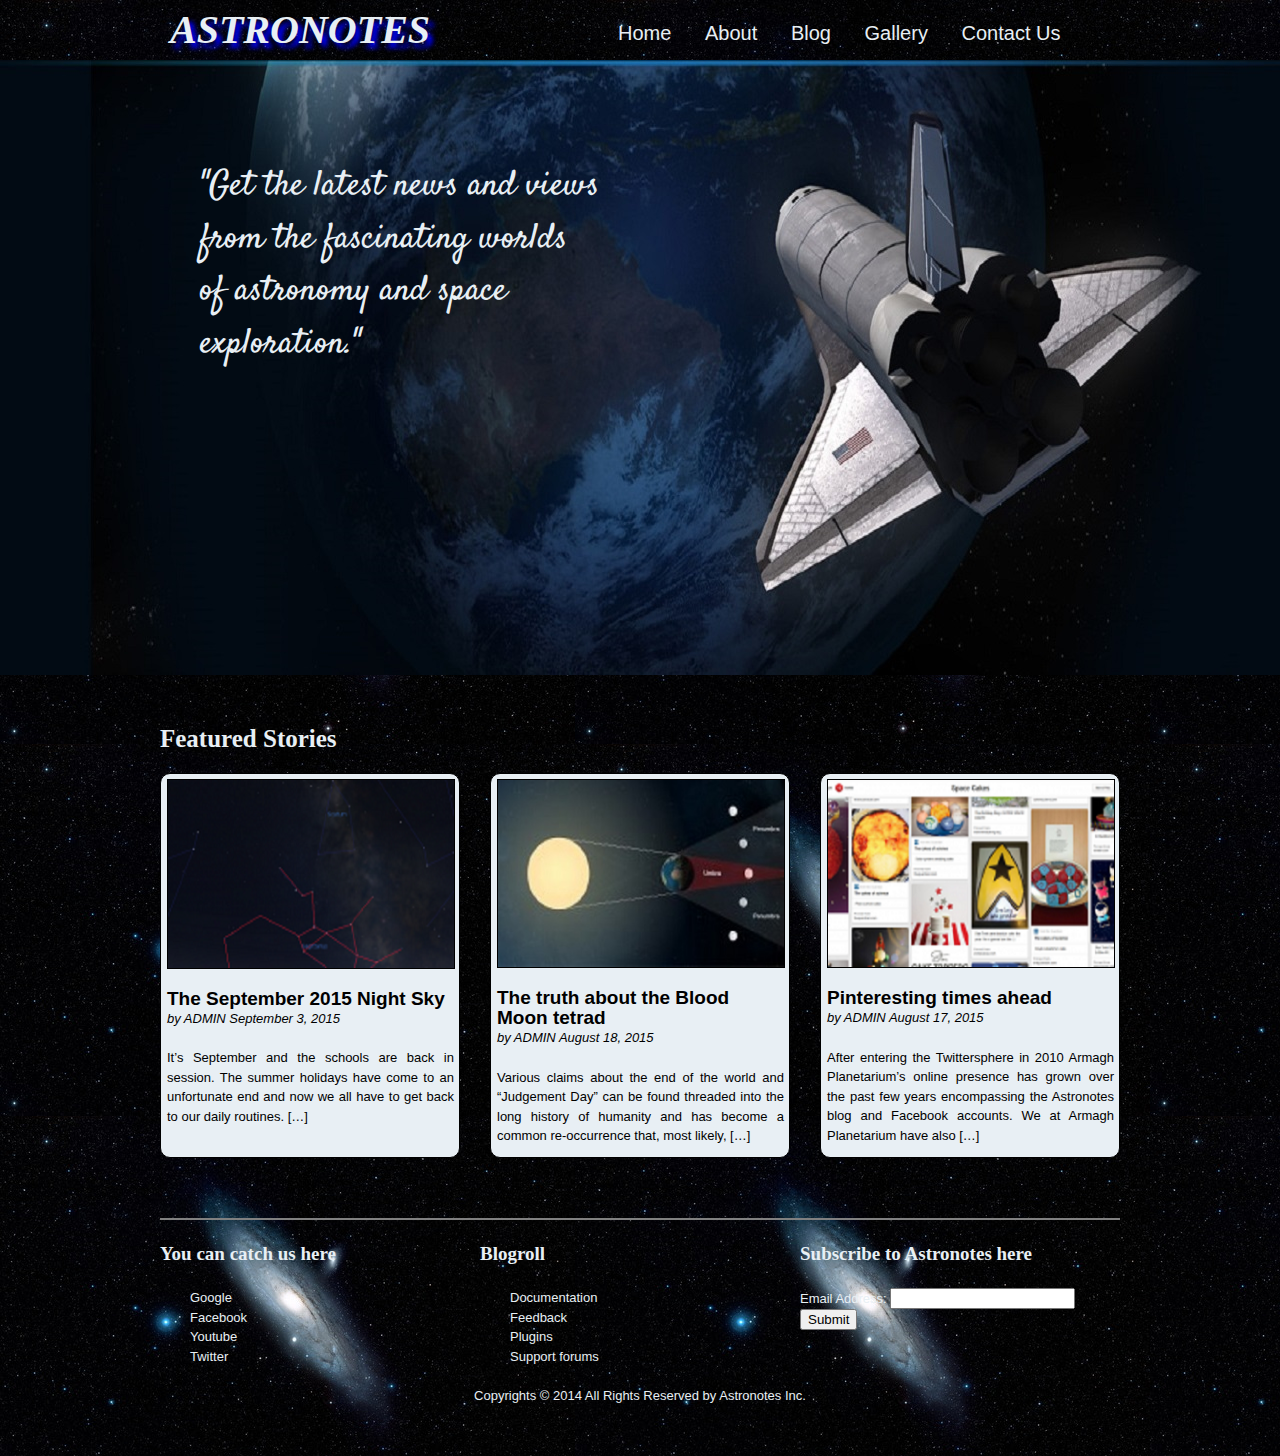
<file: Exercise_2/index.html>
<!doctype html>
<html>
  <head>
    <title>Astronotes</title>
    <meta charset="utf-8"/>
    <link href='https://fonts.googleapis.com/css?family=Lobster|Pacifico|Sigmar+One|Orbitron|Dancing+Script|Gloria+Hallelujah|Kaushan+Script|Covered+By+Your+Grace|Cookie|Lobster+Two|Courgette|Permanent+Marker|Satisfy|Rock+Salt|Playball|Tangerine' rel='stylesheet' type='text/css'>
    <link rel="stylesheet" href="css/reset.css">
    <link rel="stylesheet" href="css/text.css">
    <link rel="stylesheet" href="css/960_12_col.css">
    <link rel="stylesheet" href="css/style.css">
  </head>
  <body>

      <header  class="container_12 clearfix">
        <h1 class="grid_5">ASTRONOTES</h1>
        <nav class="grid_7">
          <ul>
            <li><a href="#">Home</a></li>
            <li><a href="#">About</a></li>
            <li><a href="#">Blog</a></li>
            <li><a href="#">Gallery</a></li>
            <li><a href="#">Contact Us</a></li>
          </ul>
        </nav>
      </header>
      <div class="hero">
        <p>"Get the latest news and views from the fascinating worlds of astronomy and space exploration."</p>
      </div>
      <div class="container_12">
      <div class="main clearfix">
        <h1>Featured Stories</h1>
        <section class="sect grid_4 alpha">
          <img  src="img/section_1_img.png" alt="section_1" />
          <h4>
            <a href="page2.html">The September 2015 Night Sky</a>
          </h4>
          <p class="info">by <a href=#>ADMIN</a> September 3, 2015</p>
          <p>It’s September and the schools are back in session. The summer holidays have come to an unfortunate end and now we all have to get back to our daily routines. […]</p>
        </section>
        <section class="sect grid_4 second">
          <img  src="img/section_2_img.png" alt="section_2" />
          <h4>
            <a href="page2.html">The truth about the Blood Moon tetrad</a>
          </h4>
          <p class="info">by <a href=#>ADMIN</a> August 18, 2015</p>
          <p>Various claims about the end of the world and “Judgement Day” can be found threaded into the long history of humanity and has become a common re-occurrence that, most likely, […]</p>
        </section>
        <section class="sect grid_4 omega">
          <img  src="img/section_3_img.png" alt="section_3" />
          <h4>
            <a href="page2.html">Pinteresting times ahead</a>
          </h4>
          <p class="info">by <a href=#>ADMIN</a> August 17, 2015</p>
          <p>After entering the Twittersphere in 2010 Armagh Planetarium’s online presence has grown over the past few years encompassing the Astronotes blog and Facebook accounts. We at Armagh Planetarium have also […]</p>
        </section>
      </div>
      </div>
      <footer class="container_12">
        <hr>
        <div class="primary container_12">
        <div class="social_links grid_4 alpha">
          <h4>You can catch us here</h4>
          <ul>
            <li><a href="#">Google</a></li>
            <li><a href="#">Facebook</a></li>
            <li><a href="#">Youtube</a></li>
            <li><a href="#">Twitter</a></li>
          </ul>
        </div>
        <div class="blogroll grid_4">
          <h4>Blogroll</h4>
          <ul>
            <li><a href="#">Documentation</a></li>
            <li><a href="#">Feedback</a></li>
            <li><a href="#">Plugins</a></li>
            <li><a href="#">Support forums</a></li>
          </ul>
        </div>
        <div class="subscribe grid_4">
          <h4>Subscribe to Astronotes here</h4>
          <form action="" method="post">
             <label for="mail">Email Address: </label>
             <input name="mail" type="text" />
             <input type="submit" value="Submit"/>
          </form>
        </div>
      </div>
        <div class="copyrights container_12">
          <p>Copyrights © 2014 All Rights Reserved by Astronotes Inc.</p>
        </div>
      </footer>

  </body>
</html>
</file>
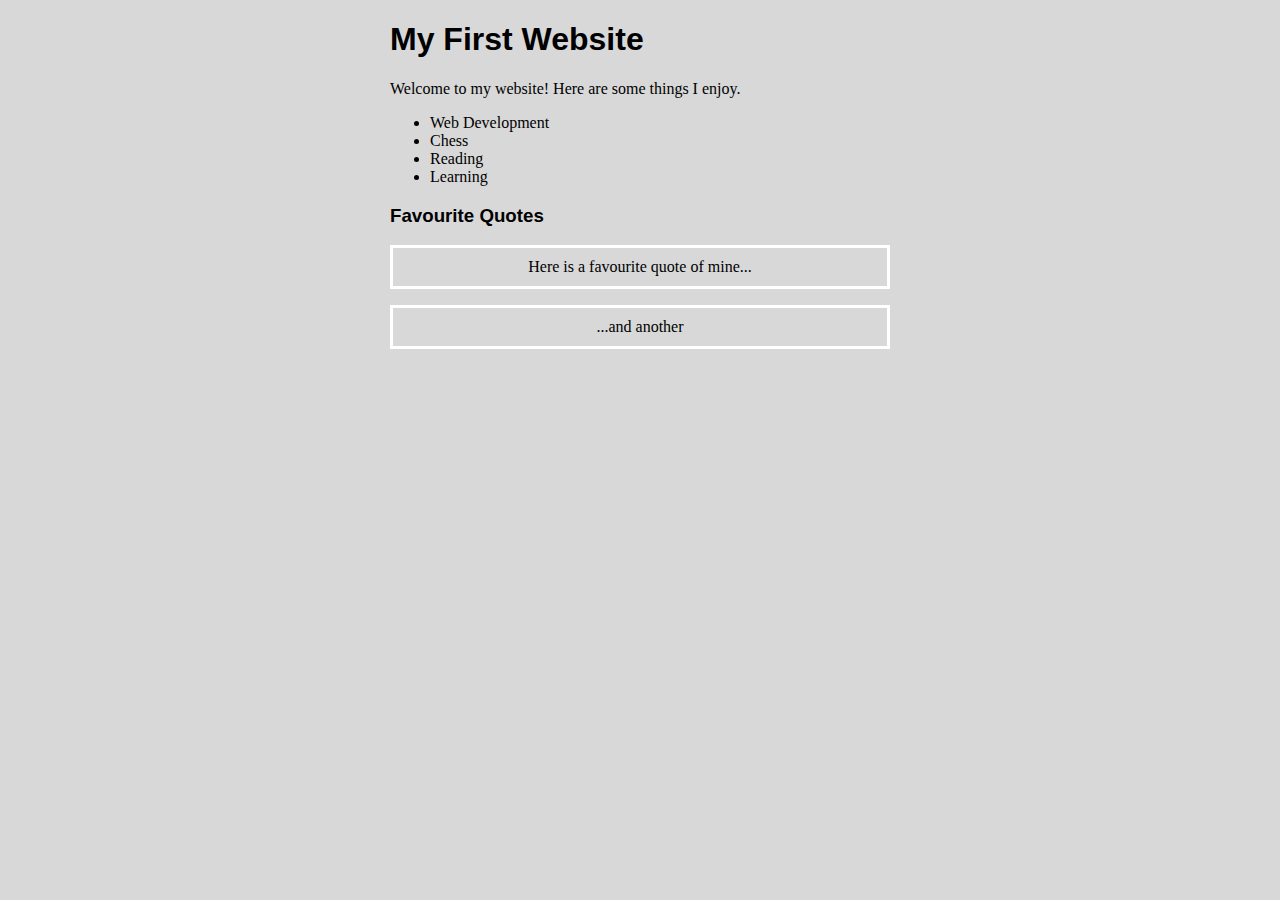
<file: Exercise_1/Exercise_1.html>
<!doctype html>
<html>
  <head>
      <title>My first website</title>
      <meta charset="utf-8"/>
      <link rel="stylesheet" href="css/style.css"/>
  </head>
  <body>
    <div>
      <h1>My First Website</h1>
      <p>Welcome to my website! Here are some things I enjoy.</p>
      <ul>
        <li>Web Development</li>
        <li>Chess</li>
        <li>Reading</li>
        <li>Learning</li>
      </ul>
      <h3>Favourite Quotes</h3>
      <p class="data">Here is a favourite quote of mine...</p>
      <p class="data">...and another</p>
    </div>
  </body>
</html>
</file>
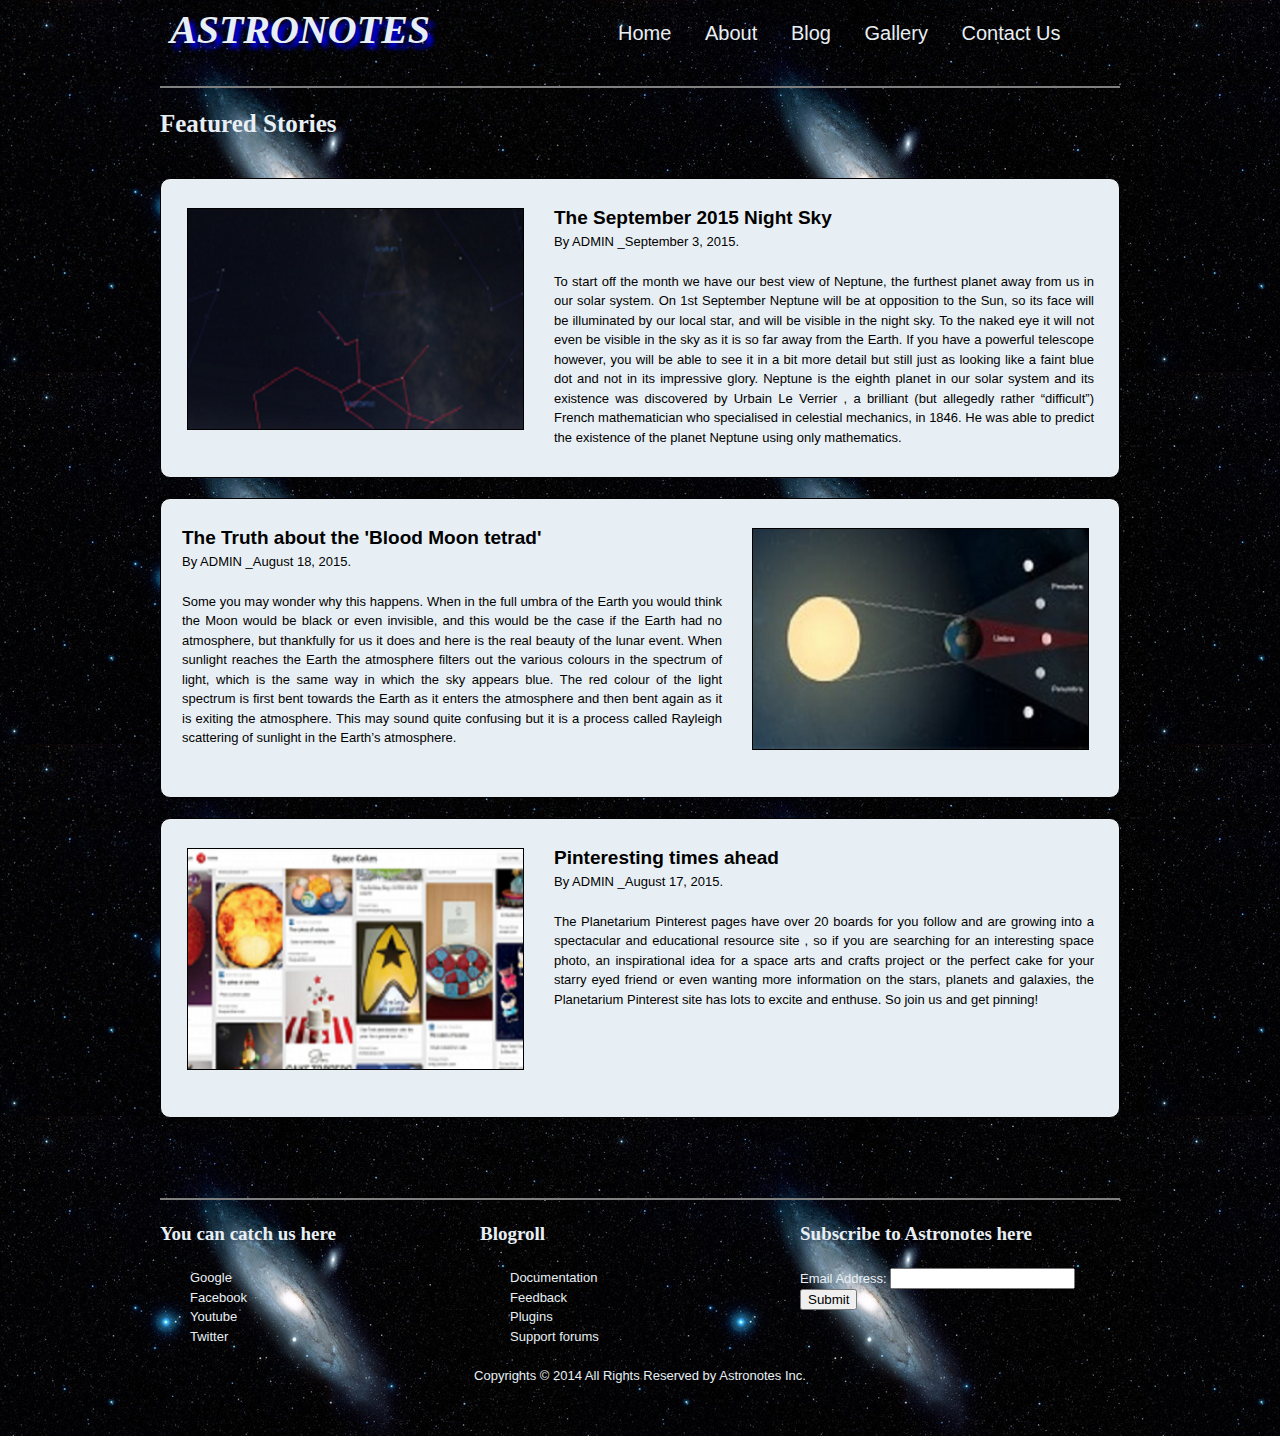
<file: Exercise_2/page2.html>
<!doctype html>
<html>
  <head>
    <title>Astronotes</title>
    <meta charset="utf-8"/>
    <link href='https://fonts.googleapis.com/css?family=Lobster|Pacifico|Sigmar+One|Orbitron|Dancing+Script|Gloria+Hallelujah|Kaushan+Script|Covered+By+Your+Grace|Cookie|Lobster+Two|Courgette|Permanent+Marker|Satisfy|Rock+Salt|Playball|Tangerine' rel='stylesheet' type='text/css'>
    <link rel="stylesheet" href="css/reset.css">
    <link rel="stylesheet" href="css/text.css">
    <link rel="stylesheet" href="css/960_12_col.css">
    <link rel="stylesheet" href="css/style.css">
  </head>
  <body>
      <header  class="container_12 clearfix">
        <h1 class="grid_5">ASTRONOTES</h1>
        <nav class="grid_7">
          <ul>
            <li><a href="index.html">Home</a></li>
            <li><a href="#">About</a></li>
            <li><a href="#">Blog</a></li>
            <li><a href="#">Gallery</a></li>
            <li><a href="#">Contact Us</a></li>
          </ul>
        </nav>
        <hr>
      </header>
      <div class="container_12">
      <div class="main clearfix">
        <h1>Featured Stories</h1>
        <section class="sec clearfix container_12">
          <img class="grid_5" src="img/section_1_img.png" alt="section_1"/>
          <div class="grid_7">
            <h4>The September 2015 Night Sky</h4>
            <p>By <a href=#>ADMIN</a> _September 3, 2015.</p>
            <p class="data">To start off the month we have our best view of Neptune, the furthest planet away from us in our solar system. On 1st September Neptune will be at opposition to the Sun, so its face will be illuminated by our local star, and will be visible in the night sky. To the naked eye it will not even be visible in the sky as it is so far away from the Earth. If you have a powerful telescope however, you will be able to see it in a bit more detail but still just as looking like a faint blue dot and not in its impressive glory. Neptune is the eighth planet in our solar system and its existence was discovered by Urbain Le Verrier , a brilliant (but allegedly rather “difficult”) French mathematician who specialised in celestial mechanics, in 1846. He was able to predict the existence of the planet Neptune using only mathematics.</p>
          </div>
        </section>
        <section class="sec clearfix container_12">
          <div class="grid_7">
            <h4>The Truth about the 'Blood Moon tetrad'</h4>
            <p>By <a href=#>ADMIN</a> _August 18, 2015.</p>
            <p class="data">Some you may wonder why this happens. When in the full umbra of the Earth you would think the Moon would be black or even invisible, and this would be the case if the Earth had no atmosphere, but thankfully for us it does and here is the real beauty of the lunar event. When sunlight reaches the Earth the atmosphere filters out the various colours in the spectrum of light, which is the same way in which the sky appears blue. The red colour of the light spectrum is first bent towards the Earth as it enters the atmosphere and then bent again as it is exiting the atmosphere. This may sound quite confusing but it is a process called Rayleigh scattering of sunlight in the Earth’s atmosphere.</p>
          </div>
          <img class="grid_5" src="img/section_2_img.png" alt="section_2"/>
        </section>
        <section class="sec clearfix container_12">
          <img class="grid_5 " src="img/section_3_img.png" alt="section_3"/>
          <div class="grid_7">
            <h4>Pinteresting times ahead</h4>
            <p>By <a href=#>ADMIN</a> _August 17, 2015.</p>
            <p class="data">The Planetarium Pinterest pages have over 20 boards for you follow and are growing into a spectacular and educational resource site , so if you are searching for an interesting space photo, an inspirational idea for a space arts and crafts project or the perfect cake for your starry eyed friend or even wanting more information on the stars, planets and galaxies, the Planetarium Pinterest site has lots to excite and enthuse. So join us and get pinning!</p>  </div>
        </section>
      </div>
      <footer>
        <hr>
        <div class="primary container_12">
        <div class="social_links grid_4 alpha">
          <h4>You can catch us here</h4>
          <ul>
            <li><a href="#">Google</a></li>
            <li><a href="#">Facebook</a></li>
            <li><a href="#">Youtube</a></li>
            <li><a href="#">Twitter</a></li>
          </ul>
        </div>
        <div class="blogroll grid_4">
          <h4>Blogroll</h4>
          <ul>
            <li><a href="#">Documentation</a></li>
            <li><a href="#">Feedback</a></li>
            <li><a href="#">Plugins</a></li>
            <li><a href="#">Support forums</a></li>
          </ul>
        </div>
        <div class="subscribe grid_4">
          <h4>Subscribe to Astronotes here</h4>
          <form action="" method="post">
             <label for="mail">Email Address: </label>
             <input name="mail" type="text" />
             <input type="submit" value="Submit"/>
          </form>
        </div>
      </div>
        <div class="copyrights container_12">
          <p>Copyrights © 2014 All Rights Reserved by Astronotes Inc.</p>
        </div>
      </footer>
     </div>
  </body>
  </html>
</file>
<file: Exercise_2/css/text.css>
/*
  960 Grid System ~ Text CSS.
  Learn more ~ http://960.gs/

  Licensed under GPL and MIT.
*/

/* `Basic HTML
----------------------------------------------------------------------------------------------------*/

body {
  font: 13px/1.5 "Helvetica Neue", Arial, "Liberation Sans", FreeSans, sans-serif;
}

pre,
code {
  font-family: "DejaVu Sans Mono", Menlo, Consolas, monospace;
}

hr {
  border: 0 solid #ccc;
  border-top-width: 1px;
  clear: both;
  height: 0;
}

/* `Headings
----------------------------------------------------------------------------------------------------*/

h1 {
  font-size: 25px;
}

h2 {
  font-size: 23px;
}

h3 {
  font-size: 21px;
}

h4 {
  font-size: 19px;
}

h5 {
  font-size: 17px;
}

h6 {
  font-size: 15px;
}

/* `Spacing
----------------------------------------------------------------------------------------------------*/

ol {
  list-style: decimal;
}

ul {
  list-style: disc;
}

li {
  margin-left: 30px;
}

p,
dl,
hr,
h1,
h2,
h3,
h4,
h5,
h6,
ol,
ul,
pre,
table,
address,
fieldset,
figure {
  margin-bottom: 20px;
}
</file>
<file: Exercise_2/css/960_12_col.css>
/*
  960 Grid System ~ Core CSS.
  Learn more ~ http://960.gs/

  Licensed under GPL and MIT.
*/

/*
  Forces backgrounds to span full width,
  even if there is horizontal scrolling.
  Increase this if your layout is wider.

  Note: IE6 works fine without this fix.
*/

body {
  min-width: 960px;
}

/* `Container
----------------------------------------------------------------------------------------------------*/

.container_12 {
  margin-left: auto;
  margin-right: auto;
  width: 960px;
}

/* `Grid >> Global
----------------------------------------------------------------------------------------------------*/

.grid_1,
.grid_2,
.grid_3,
.grid_4,
.grid_5,
.grid_6,
.grid_7,
.grid_8,
.grid_9,
.grid_10,
.grid_11,
.grid_12 {
  display: inline;
  float: left;
  margin-left: 10px;
  margin-right: 10px;
}

.push_1, .pull_1,
.push_2, .pull_2,
.push_3, .pull_3,
.push_4, .pull_4,
.push_5, .pull_5,
.push_6, .pull_6,
.push_7, .pull_7,
.push_8, .pull_8,
.push_9, .pull_9,
.push_10, .pull_10,
.push_11, .pull_11 {
  position: relative;
}

/* `Grid >> Children (Alpha ~ First, Omega ~ Last)
----------------------------------------------------------------------------------------------------*/

.alpha {
  margin-left: 0;
}

.omega {
  margin-right: 0;
}

/* `Grid >> 12 Columns
----------------------------------------------------------------------------------------------------*/

.container_12 .grid_1 {
  width: 60px;
}

.container_12 .grid_2 {
  width: 140px;
}

.container_12 .grid_3 {
  width: 220px;
}

.container_12 .grid_4 {
  width: 300px;
}

.container_12 .grid_5 {
  width: 380px;
}

.container_12 .grid_6 {
  width: 460px;
}

.container_12 .grid_7 {
  width: 540px;
}

.container_12 .grid_8 {
  width: 620px;
}

.container_12 .grid_9 {
  width: 700px;
}

.container_12 .grid_10 {
  width: 780px;
}

.container_12 .grid_11 {
  width: 860px;
}

.container_12 .grid_12 {
  width: 940px;
}

/* `Prefix Extra Space >> 12 Columns
----------------------------------------------------------------------------------------------------*/

.container_12 .prefix_1 {
  padding-left: 80px;
}

.container_12 .prefix_2 {
  padding-left: 160px;
}

.container_12 .prefix_3 {
  padding-left: 240px;
}

.container_12 .prefix_4 {
  padding-left: 320px;
}

.container_12 .prefix_5 {
  padding-left: 400px;
}

.container_12 .prefix_6 {
  padding-left: 480px;
}

.container_12 .prefix_7 {
  padding-left: 560px;
}

.container_12 .prefix_8 {
  padding-left: 640px;
}

.container_12 .prefix_9 {
  padding-left: 720px;
}

.container_12 .prefix_10 {
  padding-left: 800px;
}

.container_12 .prefix_11 {
  padding-left: 880px;
}

/* `Suffix Extra Space >> 12 Columns
----------------------------------------------------------------------------------------------------*/

.container_12 .suffix_1 {
  padding-right: 80px;
}

.container_12 .suffix_2 {
  padding-right: 160px;
}

.container_12 .suffix_3 {
  padding-right: 240px;
}

.container_12 .suffix_4 {
  padding-right: 320px;
}

.container_12 .suffix_5 {
  padding-right: 400px;
}

.container_12 .suffix_6 {
  padding-right: 480px;
}

.container_12 .suffix_7 {
  padding-right: 560px;
}

.container_12 .suffix_8 {
  padding-right: 640px;
}

.container_12 .suffix_9 {
  padding-right: 720px;
}

.container_12 .suffix_10 {
  padding-right: 800px;
}

.container_12 .suffix_11 {
  padding-right: 880px;
}

/* `Push Space >> 12 Columns
----------------------------------------------------------------------------------------------------*/

.container_12 .push_1 {
  left: 80px;
}

.container_12 .push_2 {
  left: 160px;
}

.container_12 .push_3 {
  left: 240px;
}

.container_12 .push_4 {
  left: 320px;
}

.container_12 .push_5 {
  left: 400px;
}

.container_12 .push_6 {
  left: 480px;
}

.container_12 .push_7 {
  left: 560px;
}

.container_12 .push_8 {
  left: 640px;
}

.container_12 .push_9 {
  left: 720px;
}

.container_12 .push_10 {
  left: 800px;
}

.container_12 .push_11 {
  left: 880px;
}

/* `Pull Space >> 12 Columns
----------------------------------------------------------------------------------------------------*/

.container_12 .pull_1 {
  left: -80px;
}

.container_12 .pull_2 {
  left: -160px;
}

.container_12 .pull_3 {
  left: -240px;
}

.container_12 .pull_4 {
  left: -320px;
}

.container_12 .pull_5 {
  left: -400px;
}

.container_12 .pull_6 {
  left: -480px;
}

.container_12 .pull_7 {
  left: -560px;
}

.container_12 .pull_8 {
  left: -640px;
}

.container_12 .pull_9 {
  left: -720px;
}

.container_12 .pull_10 {
  left: -800px;
}

.container_12 .pull_11 {
  left: -880px;
}

/* `Clear Floated Elements
----------------------------------------------------------------------------------------------------*/

/* http://sonspring.com/journal/clearing-floats */

.clear {
  clear: both;
  display: block;
  overflow: hidden;
  visibility: hidden;
  width: 0;
  height: 0;
}

/* http://www.yuiblog.com/blog/2010/09/27/clearfix-reloaded-overflowhidden-demystified */

.clearfix:before,
.clearfix:after,
.container_12:before,
.container_12:after {
  content: '.';
  display: block;
  overflow: hidden;
  visibility: hidden;
  font-size: 0;
  line-height: 0;
  width: 0;
  height: 0;
}

.clearfix:after,
.container_12:after {
  clear: both;
}

/*
  The following zoom:1 rule is specifically for IE6 + IE7.
  Move to separate stylesheet if invalid CSS is a problem.
*/

.clearfix,
.container_12 {
  zoom: 1;
}
</file>
<file: Exercise_2/css/style.css>
body{
  background: url(../img/space7.jpg);
  font-family: sans-serif;
}
.hero{
  background: url(../img/space6.jpg) no-repeat;
  height: 615px;
}
.hero p{
  padding: 100px 200px;
  color: #e8eff4;
  width: 400px;
  font-size: 35px;
  font-family: 'Satisfy', cursive;
}
header{
  height: 60px;
}
header h1{
  text-shadow: 5px 5px 5px blue;
  font-size: 40px;
  color: #e8eff4;
  font-family: 'Indie Flower', cursive;
  font-style: oblique;
}
header ul{
  padding: 18px;
}
nav li{
  display: inline;
}
header li a{
  color: #e8eff4;
    text-decoration: none;
    font-size: 20px;
}

.main{
  margin: 30px 0px;
}
.main h1{
  padding: 15px 0px;
  margin: 0px;
  color: #e8eff4;
  font-family: 'Shadows Into Light', cursive;
}
.main .grid_4{
  height: 385px;
  background: #e8eff4;
}
.main .grid_5{
  width: 335px;
  height: 220px;
  margin: 24px 15px 0px 20px;
}
.second{
  margin-left: 20px;
  margin-right: 20px;
}
section{
  box-sizing: border-box;
  border: 1px solid black;
  border-radius: 10px;
  padding: 5px 5px 5px 6px;
}
section img{
  width: 286px;
  margin: 0px;
  border: 1px solid black;
}
section a{
  color: black;
  text-decoration: none;
}
section a:hover, footer a:hover, header a:hover {
  color: #726e6d;
}
section p{
  text-align: justify;
}
section .info{
  font-style: italic;
}
.sect h4{
  line-height: 20px;
}
footer{
  padding: 30px 0px;
  color: #e8eff4;
}
footer a{
  color: #e8eff4;
  text-decoration: none;
}
footer li {
  list-style-type: none;
}
footer h4{
  font-family: 'Shadows Into Light', cursive;
}
.copyrights p{
  text-align: center;
}

section h4{
  margin: 20px 0 0 0;
}
.main .sec{
  background: #e8eff4;
  height: 300px;
  margin: 20px 0px;
}
.sec .grid_7{
  margin-left: 15px;
  margin-right: 10px;
}
hr{
border: 1px solid grey;
}
</file>
<file: Exercise_1/css/style.css>
body{
  background-color: #D8D8D8;
}
.data{
  text-align: center;
  border-style: solid;
  border-color: white;
  padding-top: 10px;
  padding-bottom: 10px;
}
div{
  width: 500px;
  margin: auto;
}
h1,h3{
  font-family: sans-serif;
}
</file>
